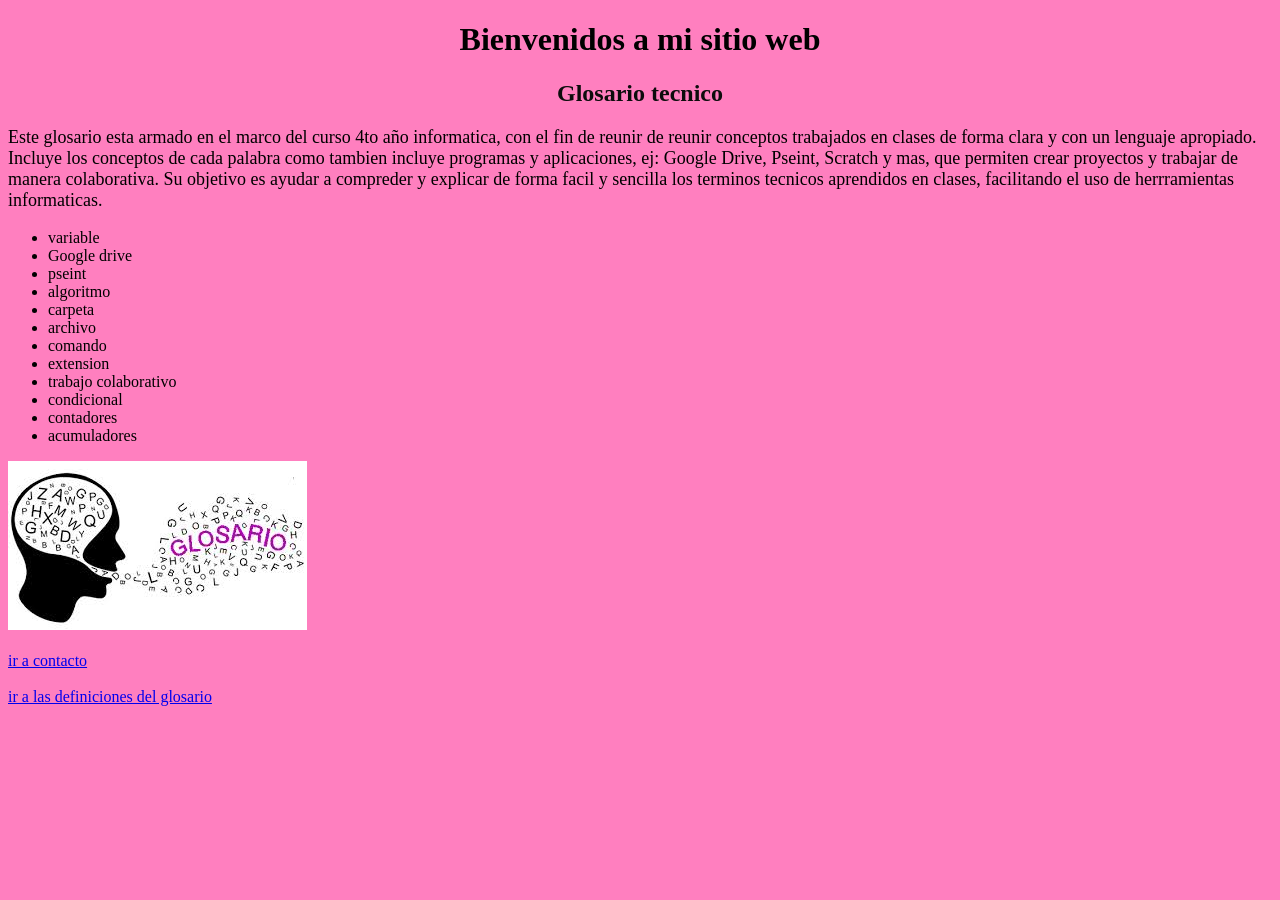
<file: index.html>
<!DOCTYPE html>
<html lang="en">
<head>
    <meta charset="UTF-8">
    <meta name="viewport" content="width=device-width>, initial-scale=1.0">
    <title>Document</title>
    <style>
        body{
            background-color: rgb(255, 127, 191);
        }
        h1{
            color: rgb(0, 0, 0);
            text-align: center;
        }
        h2{
            color: rgb(12, 12, 12);
            text-align: center;
        }
        p{
            color: black;
            font-size: 18px;
        }
    </style>
</head>
<body>
    <h1>Bienvenidos a mi sitio web</h1> 
    <h2>Glosario tecnico</h2>
    <p>Este glosario esta armado en el marco del curso 4to año informatica, con el fin de reunir de reunir conceptos trabajados en clases 
        de forma clara y con un lenguaje apropiado. Incluye los conceptos de cada palabra como tambien incluye programas y aplicaciones, ej: Google Drive, Pseint,
        Scratch y mas, que permiten crear proyectos y trabajar de manera colaborativa. 
        Su objetivo es ayudar a compreder y explicar de forma facil y sencilla los terminos tecnicos aprendidos en clases,
        facilitando el uso de herrramientas informaticas.
    </p>
    <ul> 
        <li>variable</li>
        <li>Google drive</li>
        <li>pseint</li>
        <li>algoritmo</li>
        <li>carpeta</li>
        <li>archivo</li>
        <li>comando</li>
        <li>extension</li>
        <li>trabajo colaborativo</li>
        <li>condicional</li>
        <li>contadores</li>
        <li>acumuladores</li>
    </ul>
    <img src="glosario.jfif" alt="imagen glosario">
    <br></br>
<a href="contacto.html">ir a contacto</a>
<br></br>
<a href="glosario.html">ir a las definiciones del glosario</a>
</body>
</html>
</file>
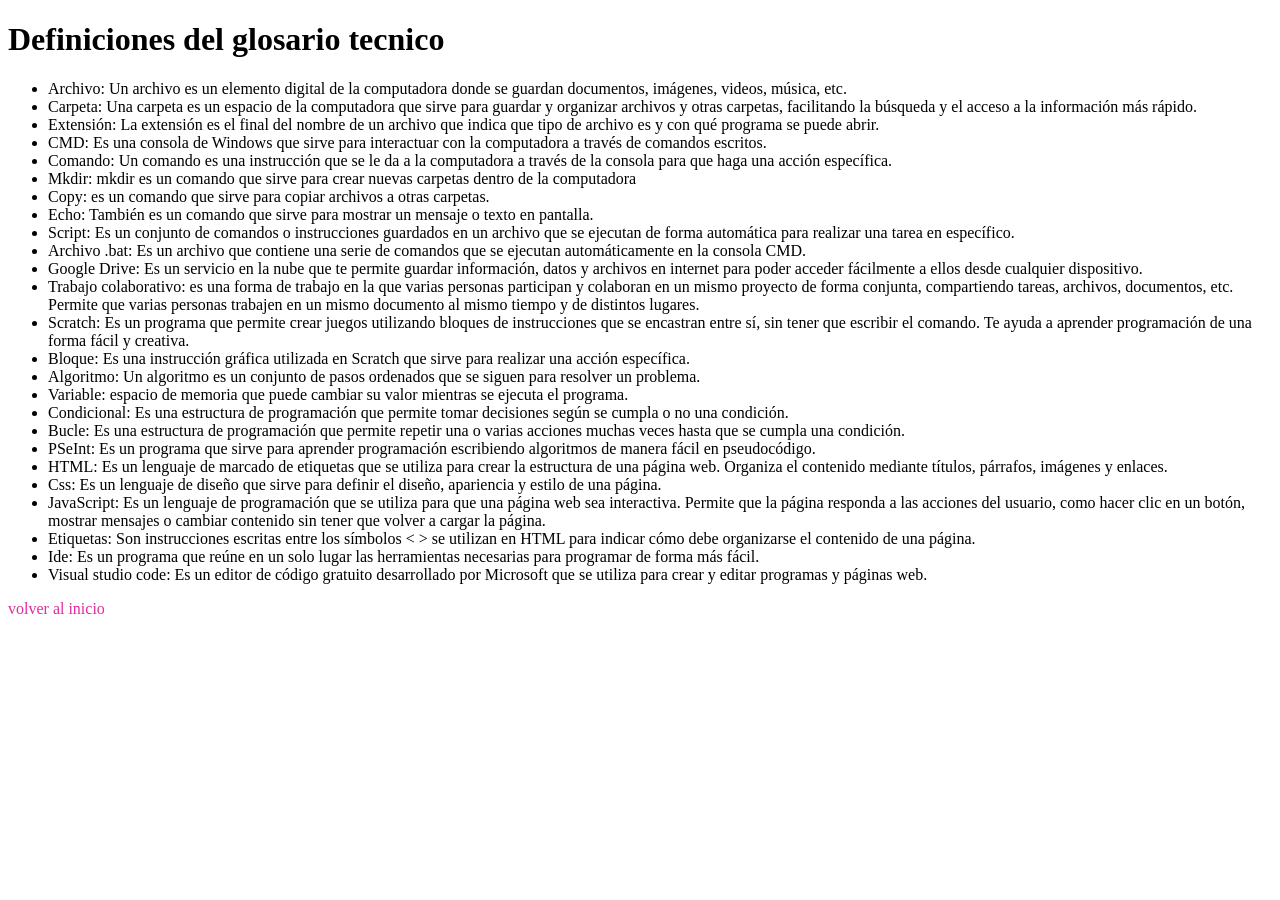
<file: glosario.html>
<!DOCTYPE html>
<html lang="en">
<head>
    <meta charset="UTF-8">
    <meta name="viewport" content="width=device-width, initial-scale=1.0">
    <title>Document</title>
   <link rel="stylesheet" href="style.css">
</head>
<body>
    <h1>Definiciones del glosario tecnico</h1>
    <p>
    <ul>
        <li>Archivo: Un archivo es un elemento digital de la computadora donde se guardan documentos, imágenes, videos, música, etc.</li>
        <li>Carpeta: Una carpeta es un espacio de la computadora que sirve para guardar y organizar archivos y otras carpetas, facilitando la búsqueda y el acceso a la información más rápido. </li>
        <li>Extensión: La extensión es el final del nombre de un archivo que indica que tipo de archivo es y con qué programa se puede abrir. </li>
        <li>CMD: Es una consola de Windows que sirve para interactuar con la computadora a través de comandos escritos. </li>
        <li>Comando: Un comando es una instrucción que se le da a la computadora a través de la consola para que haga una acción específica.</li>
        <li>Mkdir: mkdir es un comando que sirve para crear nuevas carpetas dentro de la computadora</li>
        <li>Copy: es un comando que sirve para copiar archivos a otras carpetas.</li>
        <li>Echo: También es un comando que sirve para mostrar un mensaje o texto en pantalla.</li>
        <li>Script: Es un conjunto de comandos o instrucciones guardados en un archivo que se ejecutan de forma automática para realizar una tarea en específico. </li>
        <li>Archivo .bat: Es un archivo que contiene una serie de comandos que se ejecutan automáticamente en la consola CMD. </li>
        <li>Google Drive: Es un servicio en la nube que te permite guardar información, datos y archivos en internet para poder acceder fácilmente a ellos desde cualquier dispositivo. </li>
        <li>Trabajo colaborativo: es una forma de trabajo en la que varias personas participan y colaboran en un mismo proyecto de forma conjunta, compartiendo tareas, archivos, documentos, etc. Permite que varias personas trabajen en un mismo documento al mismo tiempo y de distintos lugares.  </li>
        <li>Scratch: Es un programa que permite crear juegos utilizando bloques de instrucciones que se encastran entre sí, sin tener que escribir el comando. Te ayuda a aprender programación de una forma fácil y creativa.</li>
        <li>Bloque: Es una instrucción gráfica utilizada en Scratch que sirve para realizar una acción específica. </li>
        <li>Algoritmo: Un algoritmo es un conjunto de pasos ordenados que se siguen para resolver un problema. </li>
        <li>Variable: espacio de memoria que puede cambiar su valor mientras se ejecuta el programa. </li>
        <li>Condicional: Es una estructura de programación que permite tomar decisiones según se cumpla o no una condición. </li>
        <li>Bucle: Es una estructura de programación que permite repetir una o varias acciones muchas veces hasta que se cumpla una condición. </li>
        <li>PSeInt: Es un programa que sirve para aprender programación escribiendo algoritmos de manera fácil en pseudocódigo.</li>
        <li>HTML: Es un lenguaje de marcado de etiquetas que se utiliza para crear la estructura de una página web. Organiza el contenido mediante títulos, párrafos, imágenes y enlaces. </li>
        <li>Css: Es un lenguaje de diseño que sirve para definir el diseño, apariencia y estilo de una página. </li>
        <li>JavaScript: Es un lenguaje de programación que se utiliza para que una página web sea interactiva. Permite que la página responda a las acciones del usuario, como hacer clic en un botón, mostrar mensajes o cambiar contenido sin tener que volver a cargar la página. </li>
        <li>Etiquetas: Son instrucciones escritas entre los símbolos < > se utilizan en HTML para indicar cómo debe organizarse el contenido de una página. </li>
        <li>Ide: Es un programa que reúne en un solo lugar las herramientas necesarias para programar de forma más fácil.</li>
        <li>Visual studio code: Es un editor de código gratuito desarrollado por Microsoft que se utiliza para crear y editar programas y páginas web. </li>
    </ul>
    </p>
    <a href="index.html">volver al inicio</a>
</body>
</html>
</file>
<file: style.css>
.contenedor {
    margin: 35px;
    padding: 30px;
    border: 3px solid rgb(247, 110, 212);
}
#formulario {
    background-color: rgb(0, 17, 255);
}
a:hover {
    color: aquamarine;
}
.miClase {
    background-color: rgb(255, 88, 205);
    padding: 5px;
    margin: 10px;
    border: 2px solid;
}
#miID {
    color: bisque;
    font-weight: bold;
}
form {
    width: 1000px;
    margin: auto;
    padding: 15px;
    border: 2px solid;
    background-color: rgb(253, 83, 196);
}
input, textarea {
    margin: 2%;
    margin-bottom: 10px;
    padding: 8px;
}
button{
    background-color: blue;
color: rgb(250, 248, 246);
padding: 10px 20px;
border: none;
border-radius: 5px;
cursor: pointer;
}
a {
    color: rgb(226, 43, 156);
    text-decoration: none;
}
a:hover{
    color: brown;
}
</file>
